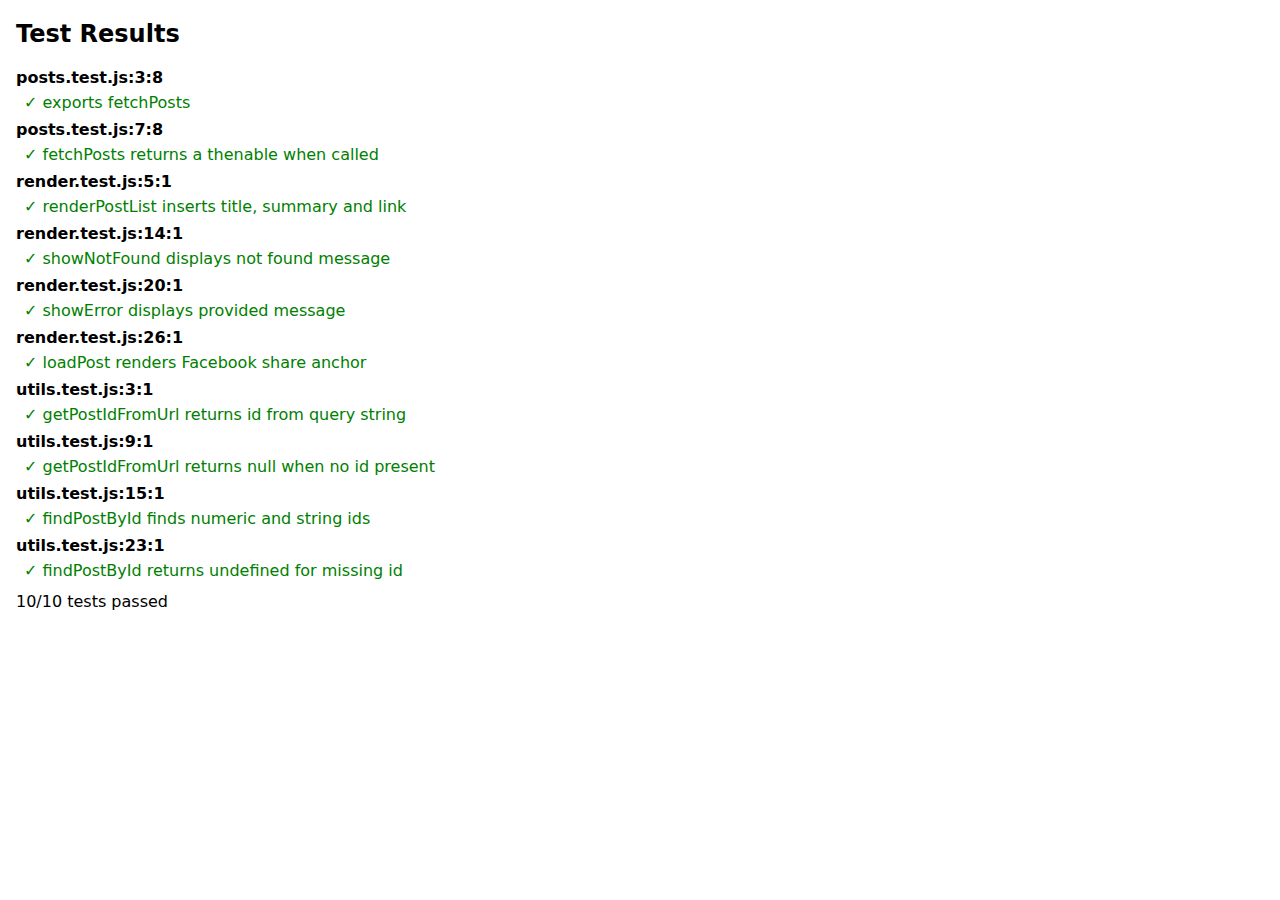
<file: test-runner.html>
<!doctype html>
<html>
<head>
  <meta charset="utf-8" />
  <title>Browser Tests</title>
  <style>body{font-family:system-ui,Arial;margin:16px}#results div{margin:6px 0}</style>
</head>
<body>
  <h2>Test Results</h2>
  <div id="results"></div>

  <script>
    // Minimal vanilla JS test harness
    const resultsEl = document.getElementById('results');
    const tests = []; // {name, fn, module}

    function basename(url){ try{ return url.split('/').pop(); }catch(e){ return url || 'unknown'; } }

    function test(name, fn){
      let moduleName = 'inline';
      const cs = document.currentScript;
      if (cs){
        moduleName = cs.getAttribute('data-name') || cs.src || cs.getAttribute('src') || 'inline';
        moduleName = basename(moduleName);
      } else {
        try{
          const e = new Error();
          const stack = e.stack || '';
          const m = stack.split('\n').find(l => /\/[^\/ ]+\.js/.test(l));
          if(m){
            const match = m.match(/(https?:\/\/[^)\s]+|\/[^)\s:]+\.js)/);
            moduleName = match ? basename(match[0]) : 'unknown';
          }
        }catch(_){}
      }
      tests.push({name, fn, module: moduleName});
    }

    function assert(cond, msg){ if(!cond) throw new Error(msg || 'Assertion failed'); }

    // expose to modules explicitly
    window.test = test;
    window.assert = assert;

    async function run(){
      let passed = 0;
      // group tests by module while preserving order
      const groups = new Map();
      for(const t of tests){
        if(!groups.has(t.module)) groups.set(t.module, []);
        groups.get(t.module).push(t);
      }

      for(const [moduleName, testList] of groups){
        const header = document.createElement('div');
        header.textContent = moduleName;
        header.style.fontWeight = '600';
        header.style.marginTop = '8px';
        resultsEl.appendChild(header);

        for(const t of testList){
          try{
            const res = t.fn();
            if(res && typeof res.then === 'function') await res;
            const ok = document.createElement('div'); ok.textContent = '  ✓ ' + t.name; ok.style.color = 'green'; ok.style.marginLeft = '8px'; resultsEl.appendChild(ok);
            passed++;
          }catch(e){
            const fail = document.createElement('div'); fail.textContent = '  ✗ ' + t.name + ' — ' + e.message; fail.style.color = 'red'; fail.style.marginLeft = '8px'; resultsEl.appendChild(fail);
          }
        }
      }

      const summary = document.createElement('div'); summary.textContent = `${passed}/${tests.length} tests passed`;
      summary.style.marginTop = '12px'; resultsEl.appendChild(summary);
    }

    window.addEventListener('load', () => setTimeout(run, 50));
  </script>

  <!-- load app and module tests -->
  <!-- run on the terminal python3 -m http.server 8000-->
  <!-- 127.0.0.1:8000/test-runner.html -->
  <script type="module" src="app/index.js"></script>
  <script type="module" src="tests/posts.test.js"></script>
  <script type="module" src="tests/render.test.js"></script>
  <script type="module" src="tests/utils.test.js"></script>
</body>
</html>
</file>
